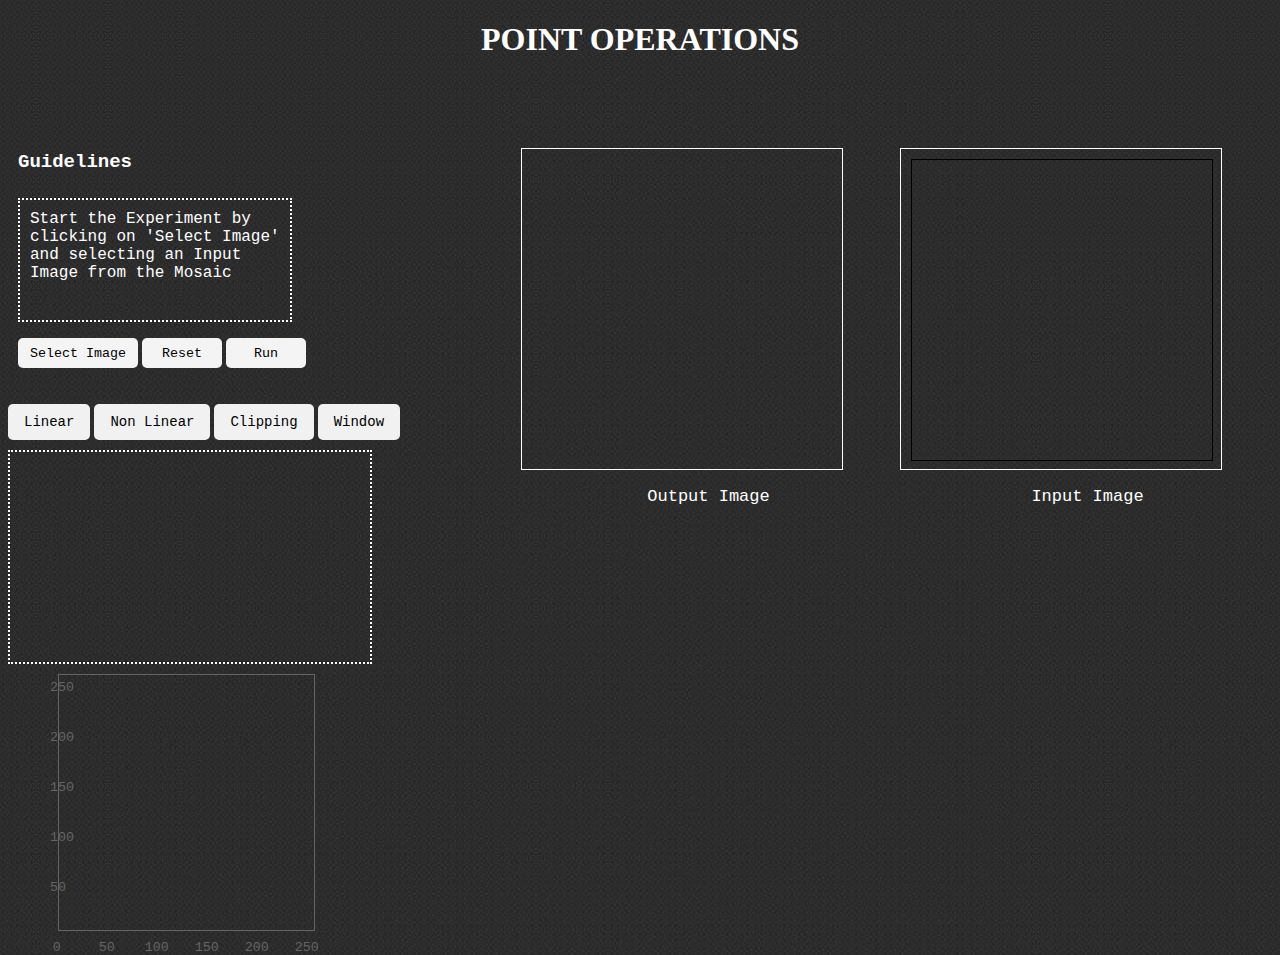
<file: Project-1/index.html>
<!DOCTYPE html>
<html>
<head>
<title>Point Operations</title>
 <link rel="stylesheet" type="text/css" href="canvas.css">
 <script src="point.js"></script>
 <style>

 </style>
</head>


<body background="images\b2.jpg"; style="font-family: 'Times New Roman'">
<h1 style="color:white;text-align:center;"> POINT OPERATIONS </h1>
<br><br>
<div id="info_box">
<h4 style="color:white; font-size:19px;font-family:courier;">Guidelines</h4>
<p id="text" class="div2" style="border-style:dotted;border-width:2px; color:white ;font-family:courier;"> Start the Experiment by clicking on 'Select Image' and selecting an Input Image from the Mosaic </p>
<button id="sel" class="pop" type="button" onclick="showgrid()">Select Image</button>
<div class="grid">
<div class="grid-content">
<span class="close-button"></span>

<div class="row up" id="grid">
 	<div class="column">
   	<img src="images\p1.jpg" id="img1" width="100" height="100" onclick="myfunc(id)" class="hover-shadow cursor">
 	</div>
 	<div class="column">
   	<img src="images\p2.jpg" id="img2" width="100" height="100" onclick="myfunc(id)" class="hover-shadow cursor">
 	</div>
 	<div class="column">
   	<img src="images\p3.jpg" id="img3" width="100" height="100" onclick="myfunc(id)" class="hover-shadow cursor">
 	</div>
</div>
<div class="row up" id="grid">
 	<div class="column">
   	<img src="images\p4.jpg" id="img4" width="100" height="100" onclick="myfunc(id)" class="hover-shadow cursor">
 	</div>
 	<div class="column">
   	<img src="images\p5.jpg" id="img5" width="100" height="100" onclick="myfunc(id)" class="hover-shadow cursor">
 	</div>
 	<div class="column">
   	<img src="images\p6.jpg" id="img6" width="100" height="100" onclick="myfunc(id)" class="hover-shadow cursor">
 	</div>
</div>
<div class="row up" id="grid">
 	<div class="column">
   	<img src="images\p7.jpg" id="img7" width="100" height="100" onclick="myfunc(id)" class="hover-shadow cursor">
 	</div>
 	<div class="column">
   	<img src="images\p8.jpg" id="img8" width="100" height="100" onclick="myfunc(id)" class="hover-shadow cursor">
 	</div>
 	<div class="column">
   	<img src="images\p9.jpg" id="img9" width="100" height="100" onclick="myfunc(id)" class="hover-shadow cursor">
 	</div>
</div>
</div>
</div>

<button type="button" class="pop1" onClick="window.location.reload();">Reset</button>
<button id="run" type="button" class="pop1" onclick="run()">Run</button>
</div>
<br>
<div id="myDIV">
  <button id="linear" onclick="mylin()" class="btn">Linear</button>
  <button id="non_linear" onclick="mynon()" class="btn">Non Linear</button>
  <button id="clipping" onclick="myclip()" class="btn">Clipping</button>
  <button id="window" onclick="mywindow()" class="btn">Window</button>
  
</div>
<div id="linear_box" class="div3">
</div>
<canvas id="graph" width="255" height="255" style="border:1px solid #666562; margin-left:50px; margin-top:10px;"></canvas>
<div style="font-size:smaller;color:#666562;font-family:courier;"><div
style="position:absolute;top:940px;left:41px;width:31.428571428571427px;text-align:center">0</div><div
  style="position:absolute;top:940px;left:91px;width:31.428571428571427px;text-align:center" >50</div><div
   style="position:absolute;top:940px;left:141px;width:31.428571428571427px;text-align:center" >100</div><div
    style="position:absolute;top:940px;left:191px;width:31.428571428571427px;text-align:center">150</div><div
	 style="position:absolute;top:940px;left:241px;width:31.428571428571427px;text-align:center" >200</div><div
	  style="position:absolute;top:940px;left:291px;width:31.428571428571427px;text-align:center" >250</div><div 
style="position:absolute;top:880px;right:1215px;width:15px;text-align:right">50</div><div 
style="position:absolute;top:830px;right:1215px;width:15px;text-align:right" >100</div><div 
style="position:absolute;top:780px;right:1215px;width:15px;text-align:right">150</div><div 
style="position:absolute;top:730px;right:1215px;width:15px;text-align:right" >200</div><div 
style="position:absolute;top:680px;right:1215px;width:15px;text-align:right" >250</div></div>
<table class="div1_1">
<tbody><tr><td><div id="input" class="div1"></div><p align="center" style="color: white;font-family:courier;font-size:17px">Output Image</p><p align="center"></p></td>
<td><div id="output" class="div1"><canvas id='out' style=' border: 1px solid; width:300px; height:300px;'></canvas></div><p align="center" style="color: white;font-family:courier;font-size:17px">Input Image</p><p align="center"></p></td></tr>
</tbody></table>
</body>
</html>
</file>
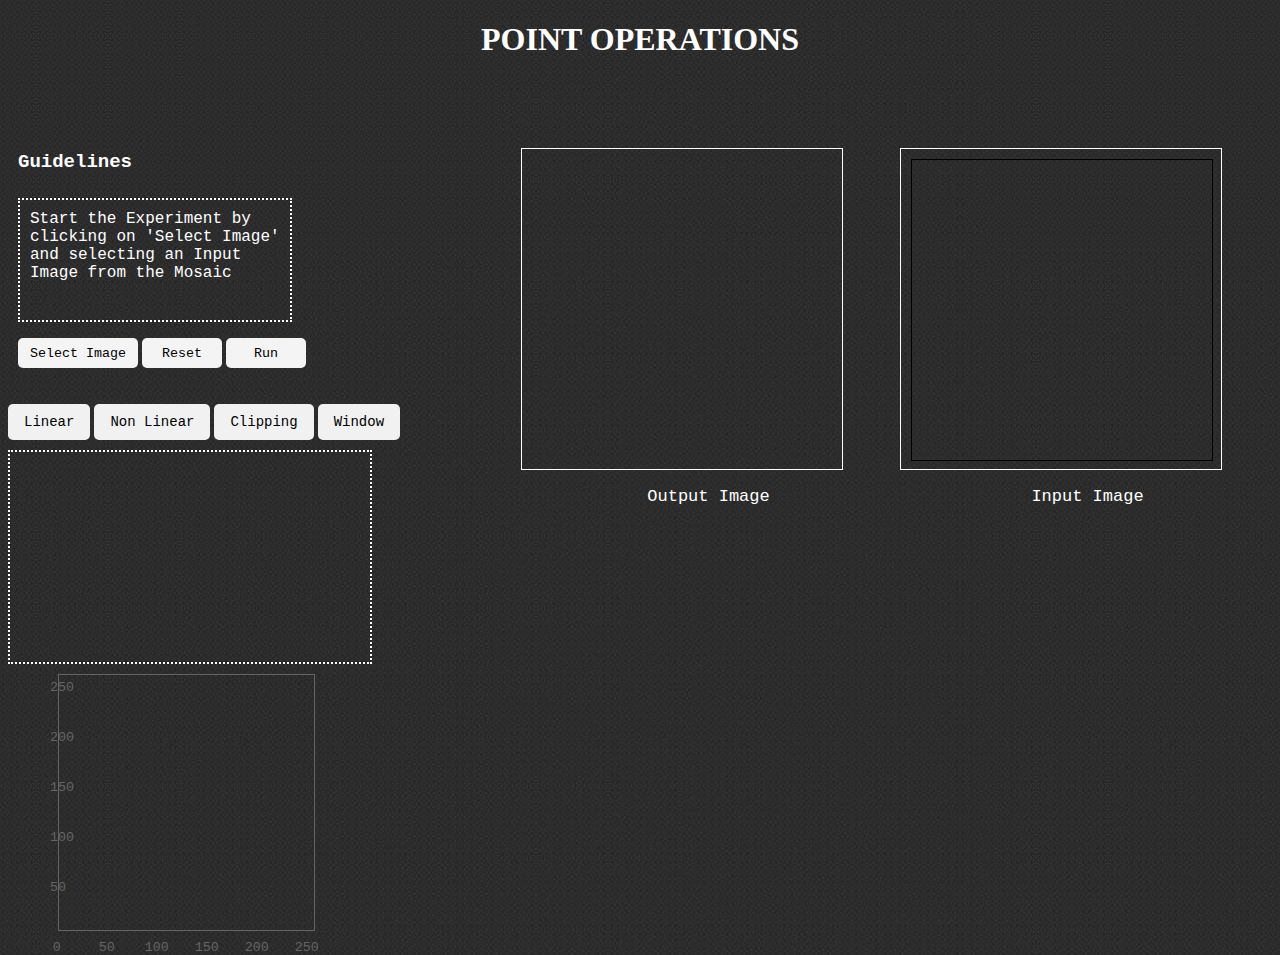
<file: Project-1/Codes/index.html>
<!DOCTYPE html>
<html>
<head>
<title>Point Operations</title>
 <link rel="stylesheet" type="text/css" href="style.css">
 <script src="point.js"></script>
</head>

<body background="images\b2.jpg"; style="font-family: 'Times New Roman'">
<h1 style="color:white;text-align:center;"> POINT OPERATIONS </h1>
<br><br>
<div id="info_box">
<h4 style="color:white; font-size:19px;font-family:courier;">Guidelines</h4>
<p id="text" class="div2" style="border-style:dotted;border-width:2px; color:white ;font-family:courier;"> Start the Experiment by clicking on 'Select Image' and selecting an Input Image from the Mosaic </p>
<button id="sel" class="pop" type="button" onclick="showgrid()">Select Image</button>
<div class="grid">
<div class="grid-content">
<span class="close-button"></span>
toggleGrid();
<div class="row up" id="grid">
 	<div class="column">
   	<img src="images\p1.jpg" id="img1" width="100" height="100" onclick="myfunc(id)" class="hover-shadow cursor">
 	</div>
 	<div class="column">
   	<img src="images\p2.jpg" id="img2" width="100" height="100" onclick="myfunc(id)" class="hover-shadow cursor">
 	</div>
 	<div class="column">
   	<img src="images\p3.jpg" id="img3" width="100" height="100" onclick="myfunc(id)" class="hover-shadow cursor">
 	</div>
</div>
<div class="row up" id="grid">
 	<div class="column">
   	<img src="images\p4.jpg" id="img4" width="100" height="100" onclick="myfunc(id)" class="hover-shadow cursor">
 	</div>
 	<div class="column">
   	<img src="images\p5.jpg" id="img5" width="100" height="100" onclick="myfunc(id)" class="hover-shadow cursor">
 	</div>
 	<div class="column">
   	<img src="images\p6.jpg" id="img6" width="100" height="100" onclick="myfunc(id)" class="hover-shadow cursor">
 	</div>
</div>
<div class="row up" id="grid">
 	<div class="column">
   	<img src="images\p7.jpg" id="img7" width="100" height="100" onclick="myfunc(id)" class="hover-shadow cursor">
 	</div>
 	<div class="column">
   	<img src="images\p8.jpg" id="img8" width="100" height="100" onclick="myfunc(id)" class="hover-shadow cursor">
 	</div>
 	<div class="column">
   	<img src="images\p9.jpg" id="img9" width="100" height="100" onclick="myfunc(id)" class="hover-shadow cursor">
 	</div>
</div>
</div>
</div>

<button type="button" class="pop1" onClick="window.location.reload();">Reset</button>
<button id="run" type="button" class="pop1" onclick="run()">Run</button>
</div>
<br>
<div id="myDIV">
  <button id="linear" onclick="mylin()" class="btn">Linear</button>
  <button id="non_linear" onclick="mynon()" class="btn">Non Linear</button>
  <button id="clipping" onclick="myclip()" class="btn">Clipping</button>
  <button id="window" onclick="mywindow()" class="btn">Window</button>
  
</div>
<div id="linear_box" class="div3">
</div>
<canvas id="graph" width="255" height="255" style="border:1px solid #666562; margin-left:50px; margin-top:10px;"></canvas>
<div style="font-size:smaller;color:#666562;font-family:courier;"><div
style="position:absolute;top:940px;left:41px;width:31.428571428571427px;text-align:center">0</div><div
  style="position:absolute;top:940px;left:91px;width:31.428571428571427px;text-align:center" >50</div><div
   style="position:absolute;top:940px;left:141px;width:31.428571428571427px;text-align:center" >100</div><div
    style="position:absolute;top:940px;left:191px;width:31.428571428571427px;text-align:center">150</div><div
	 style="position:absolute;top:940px;left:241px;width:31.428571428571427px;text-align:center" >200</div><div
	  style="position:absolute;top:940px;left:291px;width:31.428571428571427px;text-align:center" >250</div><div 
style="position:absolute;top:880px;right:1215px;width:15px;text-align:right">50</div><div 
style="position:absolute;top:830px;right:1215px;width:15px;text-align:right" >100</div><div 
style="position:absolute;top:780px;right:1215px;width:15px;text-align:right">150</div><div 
style="position:absolute;top:730px;right:1215px;width:15px;text-align:right" >200</div><div 
style="position:absolute;top:680px;right:1215px;width:15px;text-align:right" >250</div></div>
<table class="div1_1">
<tbody><tr><td><div id="input" class="div1"></div><p align="center" style="color: white;font-family:courier;font-size:17px">Output Image</p><p align="center"></p></td>
<td><div id="output" class="div1"><canvas id='out' style=' border: 1px solid; width:300px; height:300px;'></canvas></div><p align="center" style="color: white;font-family:courier;font-size:17px">Input Image</p><p align="center"></p></td></tr>
</tbody></table>
</body>
</html>
</file>
<file: Project-1/canvas.css>
.grid {
        position: fixed;
        left: 0;
        top: 0;
        width: 100%;
        height: 100%;
        background-color: rgba(0, 0, 0, 0.5);
        opacity: 0;
        visibility: hidden;
        transform: scale(1.1);
        transition: visibility 0s linear 0.25s, opacity 0.25s 0s, transform 0.25s;
    }
	.cursor{
		cursor:pointer;
	}
    .grid-content {
        position: absolute;
        top: 50%;
        left: 50%;
        transform: translate(-50%, -50%);
        background-color: white;
       padding: 1rem 1.5rem;
        width: 25rem;
        border-radius: 0.5rem;
    }
    .close-button {
        float: right;
        width: 1.5rem;
        line-height: 1.5rem;
        text-align: center;
        cursor: pointer;
        border-radius: 0.25rem;
        background-color: lightgray;
    }
    .close-button:hover {
        background-color: darkgray;
    }
    .show-grid{
        opacity: 1;
        visibility: visible;
        transform: scale(1.0);
        transition: visibility 0s linear 0s, opacity 0.25s 0s, transform 0.25s;
    }
.row {
 content: "";
 display: table;
 clear: both;
 height:50px;
 padding:0px
}
.column {
 float: left;
 width: 60px;
 padding:30px;
}
.pop{
 border-radius: 5px;
    border: 0;
    width: 120px;
    height:30px;
    
    background: #f4f4f4;
 font-family:courier;
 position: relative;
 display: inline-block;
 cursor: pointer;
 -webkit-user-select: none;
 -moz-user-select: none;
 -ms-user-select: none;
 user-select: none;
}
.pop1{
	border-radius: 5px;
    border: 0;
    width: 80px;
    height:30px;
    font-family:courier;
    background: #f4f4f4;
	cursor: pointer;
}
.pop .up {
 visibility: hidden;
 width: 160px;
 background-color: #555;
 color: #fff;
 text-align: center;
 border-radius: 2px;
 padding: 0px ;
 position: absolute;
 z-index: 1;
 bottom: 125%;
 left: 50%;
 margin-left: -80px;
}
.hover-shadow:hover {
  box-shadow: 0 4px 8px 0 rgba(0, 0, 0, 0.2), 0 6px 20px 0 rgba(0, 0, 0, 0.19);
}
.div1 {
 padding-left:150px;
 width: 300px;
 height: 300px;
 padding:10px;
 border: 1px solid #ffffff;
}
.div_1 {
 padding-left:150px;
 width: 300px;
 height: 300px;
 padding:1px;
}
.div2 {
 padding-right:150px;
 width: 250px;
 height: 100px;
 padding: 10px;
 border: 1px solid #ffffff;
}
.div3 {
	
margin-top:10px;
 padding:20px;
 width: 350px;
 height: 200px;
 padding: 5px;
 border: 2px dotted #ffffff;
}

.div1_1{
 width: 780px;
 height: 400px;
 margin-left:500px;
 margin-top:-800px;
 padding:10px;
}
#info_box{
 padding-right:150px;
 width: 300px;
 height: 250px;
 padding: 10px;
}
.btn {
	border-radius:5px;
  border: none;
  outline: none;
  padding: 10px 16px;
  background-color: #f1f1f1;
  font-family:courier;
  cursor: pointer;
  font-size: 14px;
}
.active, .btn:hover {
  background-color: #666;
  color: white;
}
.slidecontainer {
  width: 100%;
}
.slider {
  -webkit-appearance: none;
  width: 75%;
  height: 15px;
  border-radius: 5px;
  background: #636161;
  outline: none;
  opacity: 0.7;
  -webkit-transition: .2s;
  transition: opacity .2s;
}
.slider:hover {
  opacity: 1;
}
.slider::-webkit-slider-thumb {
  -webkit-appearance: none;
  appearance: none;
  width: 25px;
  height: 25px;
  border-radius: 50%;
  background: #000000;
  cursor: pointer;
}
.slider::-moz-range-thumb {
  width: 25px;
  height: 25px;
  border-radius: 50%;
  background: #000000;
  cursor: pointer;
  }
  [slider] {
  position: relative;
  height: 14px;
  border-radius: 10px;
  text-align: left;
  margin: 45px 0 10px 0;
}
[slider] > div {
  position: absolute;
  left: 13px;
  right: 15px;
  height: 14px;
}
[slider] > div > [inverse-left] {
  position: absolute;
  left: 0;
  height: 14px;
  border-radius: 10px;
  background-color: #636161;
  margin: 0 7px;
}
[slider] > div > [inverse-right] {
  position: absolute;
  right: 0;
  height: 14px;
  border-radius: 10px;
  background-color: #636161;
  margin: 0 7px;
}
[slider] > div > [range] {
  position: absolute;
  left: 0;
  height: 14px;
  border-radius: 14px;
  background-color: #636161 ;
}
[slider] > div > [thumb] {
  position: absolute;
  top: -7px;
  z-index: 2;
  height: 28px;
  width: 28px;
  text-align: left;
  margin-left: -11px;
  cursor: pointer;
  box-shadow: 0 3px 8px rgba(0, 0, 0, 0.4);
  background-color: #000000;
  border-radius: 50%;
  outline: none;
}
[slider] > input[type=range] {
  position: absolute;
  pointer-events: none;
  -webkit-appearance: none;
  z-index: 3;
  height: 14px;
  top: -2px;
  width: 255%;
  -ms-filter: "progid:DXImageTransform.Microsoft.Alpha(Opacity=0)";
  filter: alpha(opacity=0);
  -moz-opacity: 0;
  -khtml-opacity: 0;
  opacity: 0;
}
div[slider] > input[type=range]::-ms-track {
  -webkit-appearance: none;
  background: transparent;
  color: transparent;
}
div[slider] > input[type=range]::-moz-range-track {
  -moz-appearance: none;
  background: transparent;
  color: transparent;
}
div[slider] > input[type=range]:focus::-webkit-slider-runnable-track {
  background: transparent;
  border: transparent;
}
div[slider] > input[type=range]:focus {
  outline: none;
}
div[slider] > input[type=range]::-ms-thumb {
  pointer-events: all;
  width: 28px;
  height: 28px;
  border-radius: 0px;
  border: 0 none;
  background: red;
}
div[slider] > input[type=range]::-moz-range-thumb {
  pointer-events: all;
  width: 28px;
  height: 28px;
  border-radius: 0px;
  border: 0 none;
  background: red;
}
div[slider] > input[type=range]::-webkit-slider-thumb {
  pointer-events: all;
  width: 28px;
  height: 28px;
  border-radius: 0px;
  border: 0 none;
  background: red;
  -webkit-appearance: none;
}
div[slider] > input[type=range]::-ms-fill-lower {
  background: transparent;
  border: 0 none;
}
div[slider] > input[type=range]::-ms-fill-upper {
  background: transparent;
  border: 0 none;
}
div[slider] > input[type=range]::-ms-tooltip {
  display: none;
}
[slider] > div > [sign] {
  opacity: 0;
  position: absolute;
  margin-left: -11px;
  top: -39px;
  z-index:3;
  background-color: #1ABC9C;
  color: #fff;
  width: 28px;
  height: 28px;
  border-radius: 28px;
  -webkit-border-radius: 28px;
  align-items: center;
  -webkit-justify-content: center;
  justify-content: center;
  text-align: center;
}
[slider] > div > [sign]:after {
  position: absolute;
  content: '';
  left: 0;
  border-radius: 16px;
  top: 19px;
  border-left: 14px solid transparent;
  border-right: 14px solid transparent;
  border-top-width: 16px;
  border-top-style: solid;
  border-top-color: #1ABC9C;
}
[slider] > div > [sign] > span {
  font-size: 12px;
  font-weight: 700;
  line-height: 28px;
}
[slider]:hover > div > [sign] {
  opacity: 1;
}
</file>
<file: Project-1/Codes/style.css>
.grid {
        position: fixed;
        left: 0;
        top: 0;
        width: 100%;
        height: 100%;
        background-color: rgba(0, 0, 0, 0.5);
        opacity: 0;
        visibility: hidden;
        transform: scale(1.1);
        transition: visibility 0s linear 0.25s, opacity 0.25s 0s, transform 0.25s;
    }
	.cursor{
		cursor:pointer;
	}
    .grid-content {
        position: absolute;
        top: 50%;
        left: 50%;
        transform: translate(-50%, -50%);
        background-color: white;
        padding: 1rem 1.5rem;
        width: 35rem;
        border-radius: 0.5rem;
    }
    .close-button {
        float: right;
        width: 1.5rem;
        line-height: 1.5rem;
        text-align: center;
        cursor: pointer;
        border-radius: 0.25rem;
        background-color: lightgray;
    }
    .close-button:hover {
        background-color: darkgray;
    }
    .show-grid{
        opacity: 1;
        visibility: visible;
        transform: scale(1.0);
        transition: visibility 0s linear 0s, opacity 0.25s 0s, transform 0.25s;
    }
.row {
 content: "";
 display: table;
 clear: both;
 height:50px;
 padding:0px
}
.column {
 float: left;
 width: 60px;
 padding:30px;
}
.pop{
 border-radius: 5px;
    border: 0;
    width: 120px;
    height:30px;
    
    background: #f4f4f4;
 font-family:courier;
 position: relative;
 display: inline-block;
 cursor: pointer;
 -webkit-user-select: none;
 -moz-user-select: none;
 -ms-user-select: none;
 user-select: none;
}
.pop1{
	border-radius: 5px;
    border: 0;
    width: 80px;
    height:30px;
    font-family:courier;
    background: #f4f4f4;
	cursor: pointer;
}
.pop .up {
 visibility: hidden;
 width: 160px;
 background-color: #555;
 color: #fff;
 text-align: center;
 border-radius: 2px;
 padding: 0px ;
 position: absolute;
 z-index: 1;
 bottom: 125%;
 left: 50%;
 margin-left: -80px;
}
.hover-shadow:hover {
  box-shadow: 0 4px 8px 0 rgba(0, 0, 0, 0.2), 0 6px 20px 0 rgba(0, 0, 0, 0.19);
}
.div1 {
 padding-left:150px;
 width: 300px;
 height: 300px;
 padding:10px;
 border: 1px solid #ffffff;
}
.div_1 {
 padding-left:150px;
 width: 300px;
 height: 300px;
 padding:1px;
}
.div2 {
 padding-right:150px;
 width: 250px;
 height: 100px;
 padding: 10px;
 border: 1px solid #ffffff;
}
.div3 {
	
margin-top:10px;
 padding:20px;
 width: 350px;
 height: 200px;
 padding: 5px;
 border: 2px dotted #ffffff;
}

.div1_1{
 width: 780px;
 height: 400px;
 margin-left:500px;
 margin-top:-800px;
 padding:10px;
}
#info_box{
 padding-right:150px;
 width: 300px;
 height: 250px;
 padding: 10px;
}
.btn {
	border-radius:5px;
  border: none;
  outline: none;
  padding: 10px 16px;
  background-color: #f1f1f1;
  font-family:courier;
  cursor: pointer;
  font-size: 14px;
}
.active, .btn:hover {
  background-color: #666;
  color: white;
}
.slidecontainer {
  width: 100%;
}
.slider {
  -webkit-appearance: none;
  width: 75%;
  height: 15px;
  border-radius: 5px;
  background: #636161;
  outline: none;
  opacity: 0.7;
  -webkit-transition: .2s;
  transition: opacity .2s;
}
.slider:hover {
  opacity: 1;
}
.slider::-webkit-slider-thumb {
  -webkit-appearance: none;
  appearance: none;
  width: 25px;
  height: 25px;
  border-radius: 50%;
  background: #000000;
  cursor: pointer;
}
.slider::-moz-range-thumb {
  width: 25px;
  height: 25px;
  border-radius: 50%;
  background: #000000;
  cursor: pointer;
  }
  [slider] {
  position: relative;
  height: 14px;
  border-radius: 10px;
  text-align: left;
  margin: 45px 0 10px 0;
}
[slider] > div {
  position: absolute;
  left: 13px;
  right: 15px;
  height: 14px;
}
[slider] > div > [inverse-left] {
  position: absolute;
  left: 0;
  height: 14px;
  border-radius: 10px;
  background-color: #636161;
  margin: 0 7px;
}
[slider] > div > [inverse-right] {
  position: absolute;
  right: 0;
  height: 14px;
  border-radius: 10px;
  background-color: #636161;
  margin: 0 7px;
}
[slider] > div > [range] {
  position: absolute;
  left: 0;
  height: 14px;
  border-radius: 14px;
  background-color: #636161 ;
}
[slider] > div > [thumb] {
  position: absolute;
  top: -7px;
  z-index: 2;
  height: 28px;
  width: 28px;
  text-align: left;
  margin-left: -11px;
  cursor: pointer;
  box-shadow: 0 3px 8px rgba(0, 0, 0, 0.4);
  background-color: #000000;
  border-radius: 50%;
  outline: none;
}
[slider] > input[type=range] {
  position: absolute;
  pointer-events: none;
  -webkit-appearance: none;
  z-index: 3;
  height: 14px;
  top: -2px;
  width: 255%;
  -ms-filter: "progid:DXImageTransform.Microsoft.Alpha(Opacity=0)";
  filter: alpha(opacity=0);
  -moz-opacity: 0;
  -khtml-opacity: 0;
  opacity: 0;
}
div[slider] > input[type=range]::-ms-track {
  -webkit-appearance: none;
  background: transparent;
  color: transparent;
}
div[slider] > input[type=range]::-moz-range-track {
  -moz-appearance: none;
  background: transparent;
  color: transparent;
}
div[slider] > input[type=range]:focus::-webkit-slider-runnable-track {
  background: transparent;
  border: transparent;
}
div[slider] > input[type=range]:focus {
  outline: none;
}
div[slider] > input[type=range]::-ms-thumb {
  pointer-events: all;
  width: 28px;
  height: 28px;
  border-radius: 0px;
  border: 0 none;
  background: red;
}
div[slider] > input[type=range]::-moz-range-thumb {
  pointer-events: all;
  width: 28px;
  height: 28px;
  border-radius: 0px;
  border: 0 none;
  background: red;
}
div[slider] > input[type=range]::-webkit-slider-thumb {
  pointer-events: all;
  width: 28px;
  height: 28px;
  border-radius: 0px;
  border: 0 none;
  background: red;
  -webkit-appearance: none;
}
div[slider] > input[type=range]::-ms-fill-lower {
  background: transparent;
  border: 0 none;
}
div[slider] > input[type=range]::-ms-fill-upper {
  background: transparent;
  border: 0 none;
}
div[slider] > input[type=range]::-ms-tooltip {
  display: none;
}
[slider] > div > [sign] {
  opacity: 0;
  position: absolute;
  margin-left: -11px;
  top: -39px;
  z-index:3;
  background-color: #1ABC9C;
  color: #fff;
  width: 28px;
  height: 28px;
  border-radius: 28px;
  -webkit-border-radius: 28px;
  align-items: center;
  -webkit-justify-content: center;
  justify-content: center;
  text-align: center;
}
[slider] > div > [sign]:after {
  position: absolute;
  content: '';
  left: 0;
  border-radius: 16px;
  top: 19px;
  border-left: 14px solid transparent;
  border-right: 14px solid transparent;
  border-top-width: 16px;
  border-top-style: solid;
  border-top-color: #1ABC9C;
}
[slider] > div > [sign] > span {
  font-size: 12px;
  font-weight: 700;
  line-height: 28px;
}
[slider]:hover > div > [sign] {
  opacity: 1;
}
</file>
